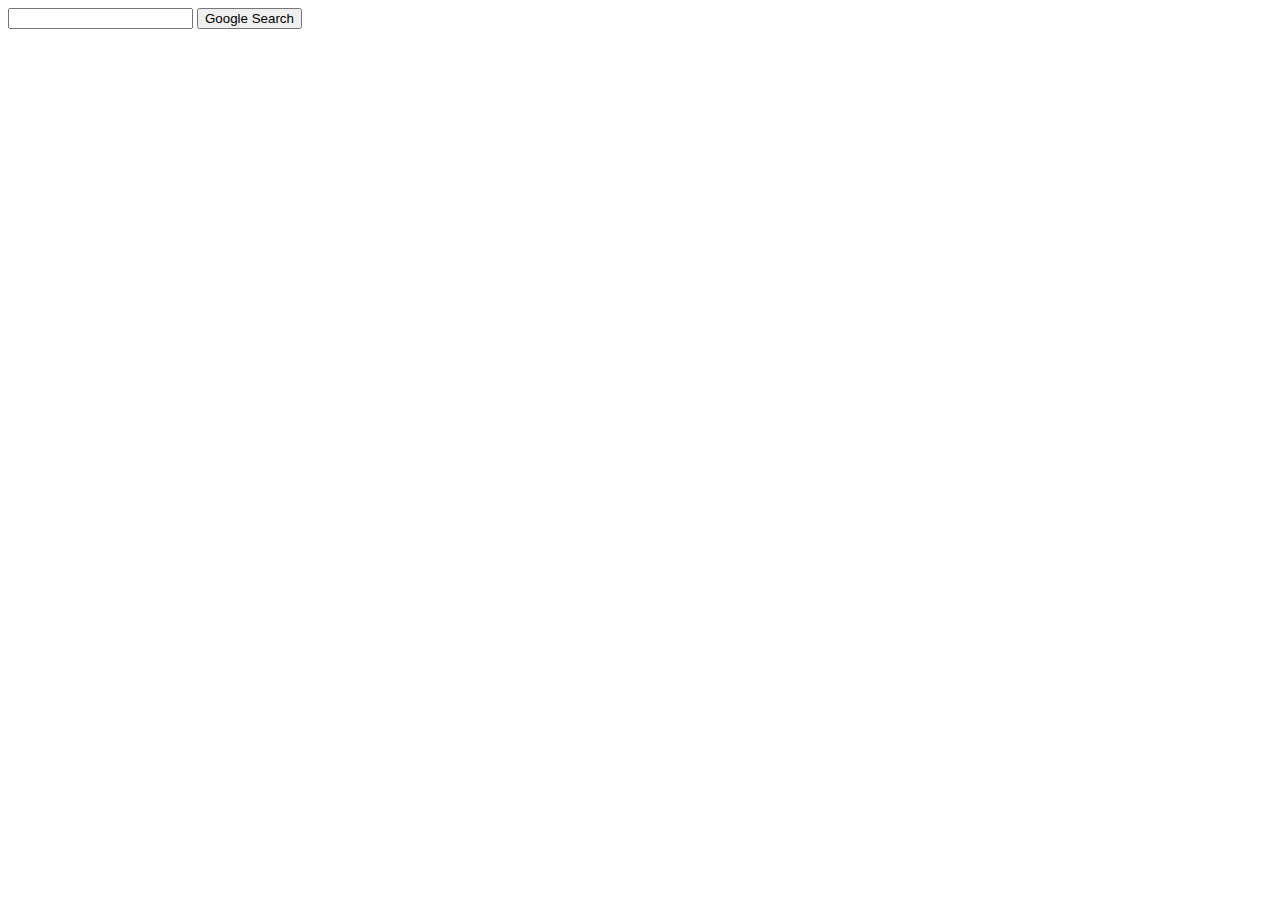
<file: exercises/Search Project/search/index.html>
<!DOCTYPE html>
<html lang="en">
    <head>
        <title>Search</title>
    </head>
    <body>
        <form action="https://google.com/search">
            <input type="text" name="q">
            <input type="submit" value="Google Search">
        </form>
    </body>
</html>
</file>
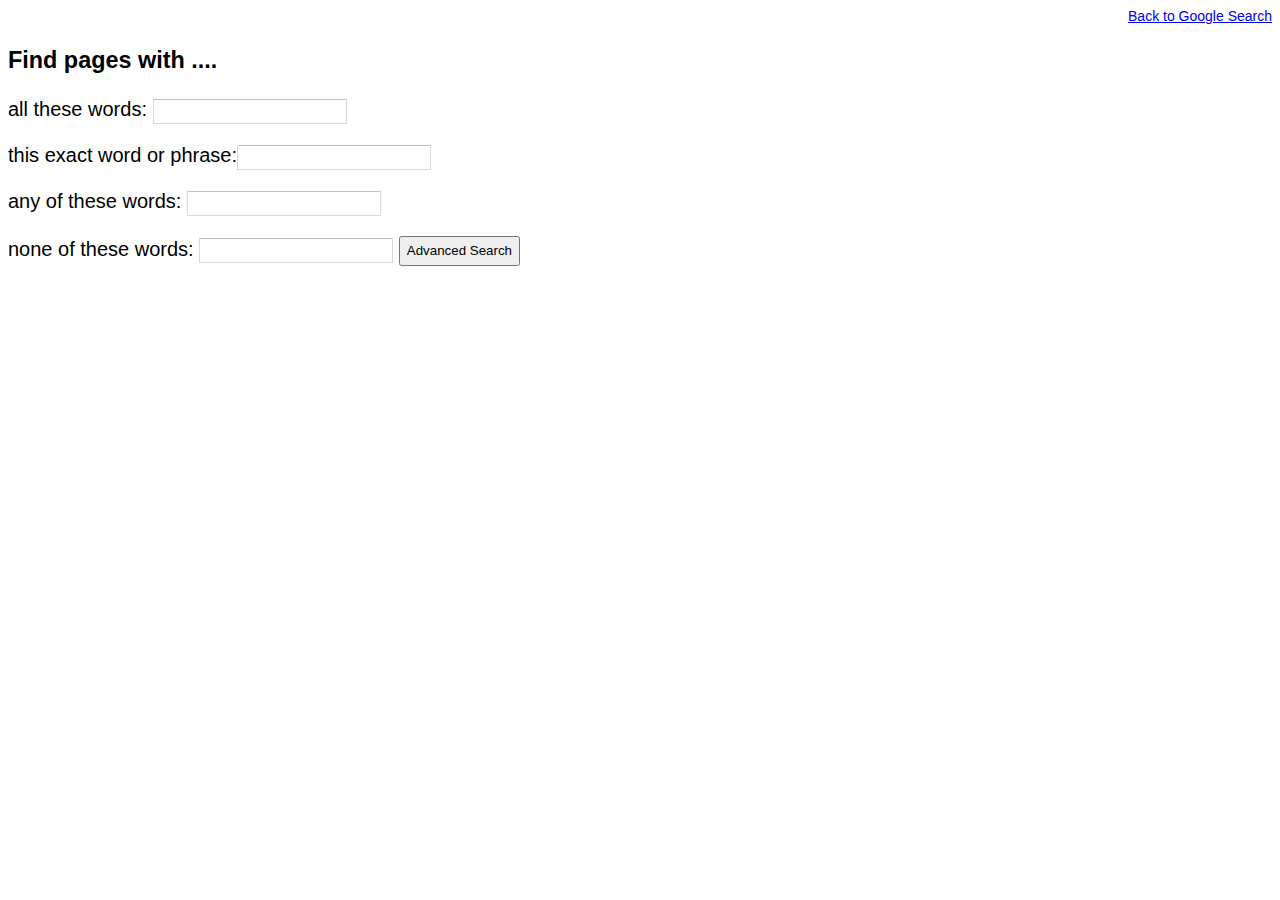
<file: exercises/Search Project/search/advanced-search.html>
<html>
<head>
	<title>Search</title>
	<link rel="stylesheet" href="styles.css">
</head>
<body>
<div class=topLinks><a href="basic-search.html">Back to Google Search</a></div>
<!--ALL THESE WORDS-->
<div class=advanced_form>

 
<div class=advanced_form>
        <h3 class = heading>Find pages with .... </h3>
<p>
    all these words: <input class=adv_inputStyle type="text" name="q">
</p>
this exact word or phrase:<input class=adv_inputStyle type="text" name="q">
<p>
    any of these words: <input class=adv_inputStyle type="text" name="q">
<p>none of these words: <input class=adv_inputStyle type="text" name="q">
<input class="advBtn" style="-webkit-user-select:none;user-select:none;line-height:100%;height:30px;min-width:120px" value="Advanced Search" type="submit">
    </form>
</div>




</body>
</html>
</file>
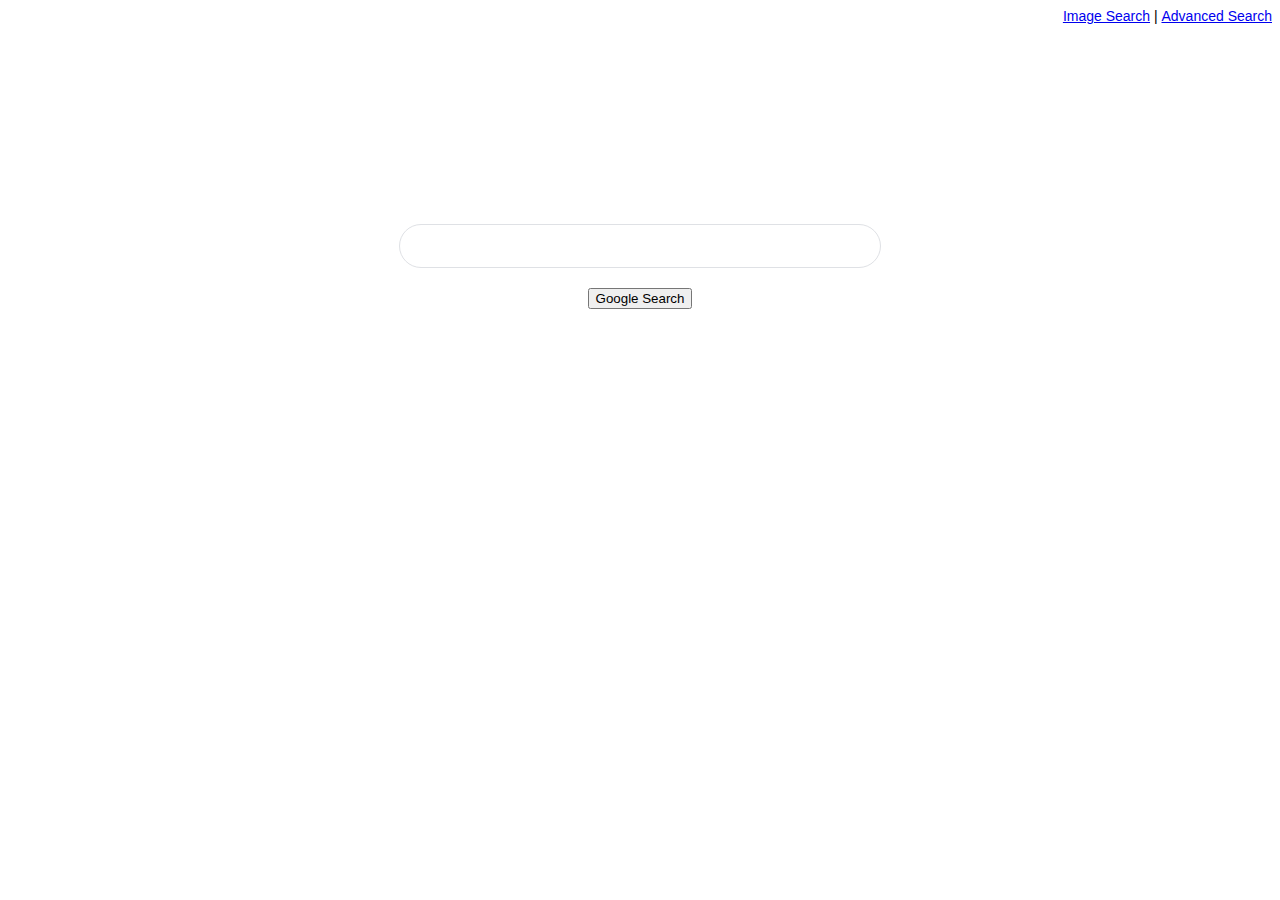
<file: exercises/Search Project/search/basic-search.html>
<html>
<head>
	<title>Search</title>
	<link rel="stylesheet" href="styles.css">
</head>
<body>
<div class=topLinks><a href="image-search.html">Image Search</a>&nbsp;|&nbsp;<a href="advanced-search.html">Advanced Search</a></div>

<div class=form>
<form action="https://google.com/search">
            <input class =inputStyle type="text" name="q"><p></p>
            <input type="submit" value="Google Search">
        </form>
        </div>
</body>
</html>
</file>
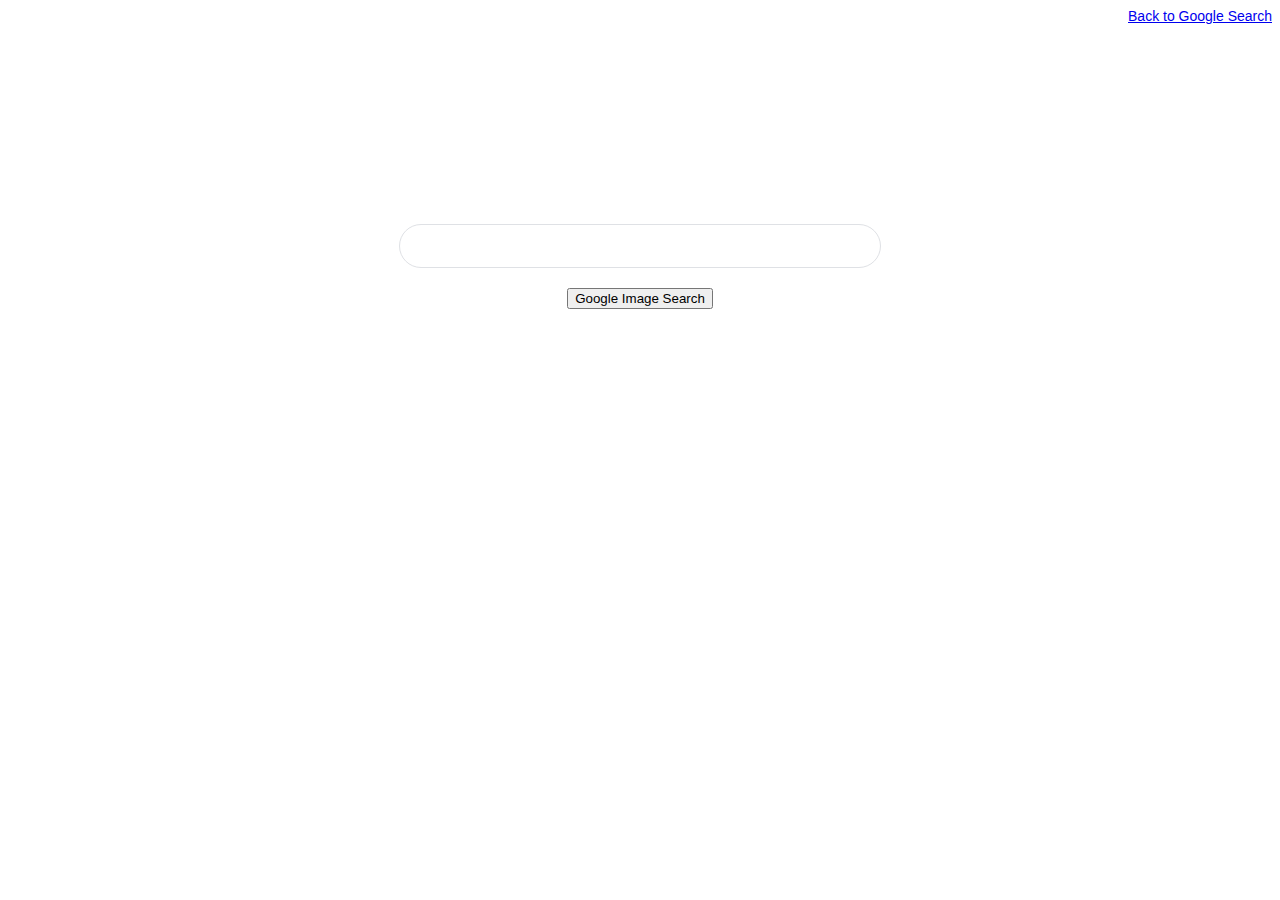
<file: exercises/Search Project/search/image-search.html>
<html>
<head>
	<title>Search</title>
	<link rel="stylesheet" href="styles.css">
</head>
<body>
<div class=topLinks><a href="basic-search.html">Back to Google Search</a></div>

<div class=form>
<form action="https://www.google.com/images?q=">
            <input class =inputStyle type="text" name="q"><p></p>
            <input type="submit" value="Google Image Search">
        </form>
        </div>
</body>
</html>
</file>
<file: exercises/Search Project/search/styles.css>
div{
	font-size: 20px;
	color: black;
	font-family: Arial, Helvetica, sans-serif;
}

.form{
	text-align: center;
	padding-top: 200px;
}

.topLinks{
	text-align: right;
	font-size: 14px;
}

.inputStyle{
	background: #fff;
    display: flex;
    border: 1px solid #dfe1e5;
    box-shadow: none;
    border-radius: 24px;
    z-index: 3;
    height: 44px;
    margin: 0 auto;
    width: 482px;
}
 
.advanced_form{
	text-align: left;

}
.adv_inputStyle{
    border-radius: 1px;
    border: 1px solid #d9d9d9;
    border-top: 1px solid #c0c0c0;
    font-size: 13px;
    height: 25px;
    padding: 1px 8px;

}
.heading{
	color: black;
}


.advBtn{}
text-align:right;
    box-shadow: none;
    background-color: #4d90fe;
    background-image: -webkit-linear-gradient(top,#4d90fe,#4787ed);
    background-image: -moz-linear-gradient(top,#4d90fe,#4787ed);
    background-image: -ms-linear-gradient(top,#4d90fe,#4787ed);
    background-image: -o-linear-gradient(top,#4d90fe,#4787ed);
    background-image: linear-gradient(top,#4d90fe,#4787ed);
    border: 1px solid #3079ed;
	color: #fff;
}s
</file>
